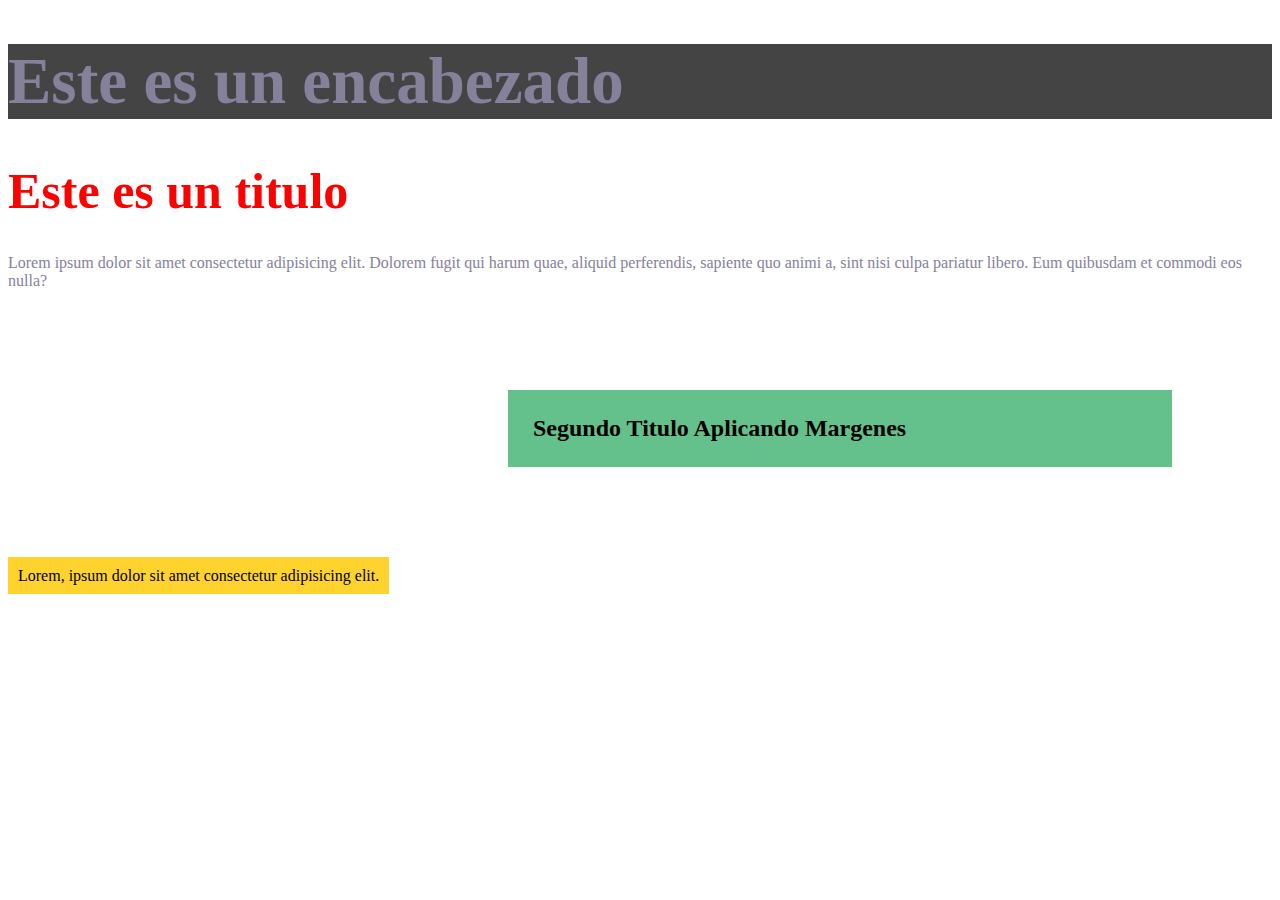
<file: Margenes_pading/index.html>
<!DOCTYPE html>
<html lang="en">
  <head>
    <meta charset="UTF-8" />
    <meta http-equiv="X-UA-Compatible" content="IE=edge" />
    <meta name="viewport" content="width=device-width, initial-scale=1.0" />
    <title>Margenes y Pading</title>
    <!-- <style> ---se puede dar formato al encaezado con esta etiqueta
        /* h1{
            color: blueviolet;
            font-size: 50px;
        } */
    </style> -->
    <link rel="stylesheet" href="estilos2.css" />
    <link rel="stylesheet" href="margenes-padding.css" />
    <!-- -- se puede dar formato con esta etiqueta llamando al archivo CSS -->
  </head>
  <body>
    <!-- <h1 style="color: blueviolet ;font-size: 25px">Este es un encabezado h1</h1> --se puede dar formato  directamente desde el h1  -->
    <h1 class="azul fondo tamano">Este es un encabezado</h1>
    <!--class se le puede dar diferntes formatos atraves de clases que pueden ser aplicadas en diferentes etiquetas-->
    <h1 id="Unico">Este es un titulo</h1>
    <!--id solo sirve para dar formato una unica etiqueta-->
    <p class="azul">
      Lorem ipsum dolor sit amet consectetur adipisicing elit. Dolorem fugit qui
      harum quae, aliquid perferendis, sapiente quo animi a, sint nisi culpa
      pariatur libero. Eum quibusdam et commodi eos nulla?
    </p>
    <h2>Segundo Titulo Aplicando Margenes</h2>
    <p2> Lorem, ipsum dolor sit amet consectetur adipisicing elit. </p2>
  </body>
</html>
</file>
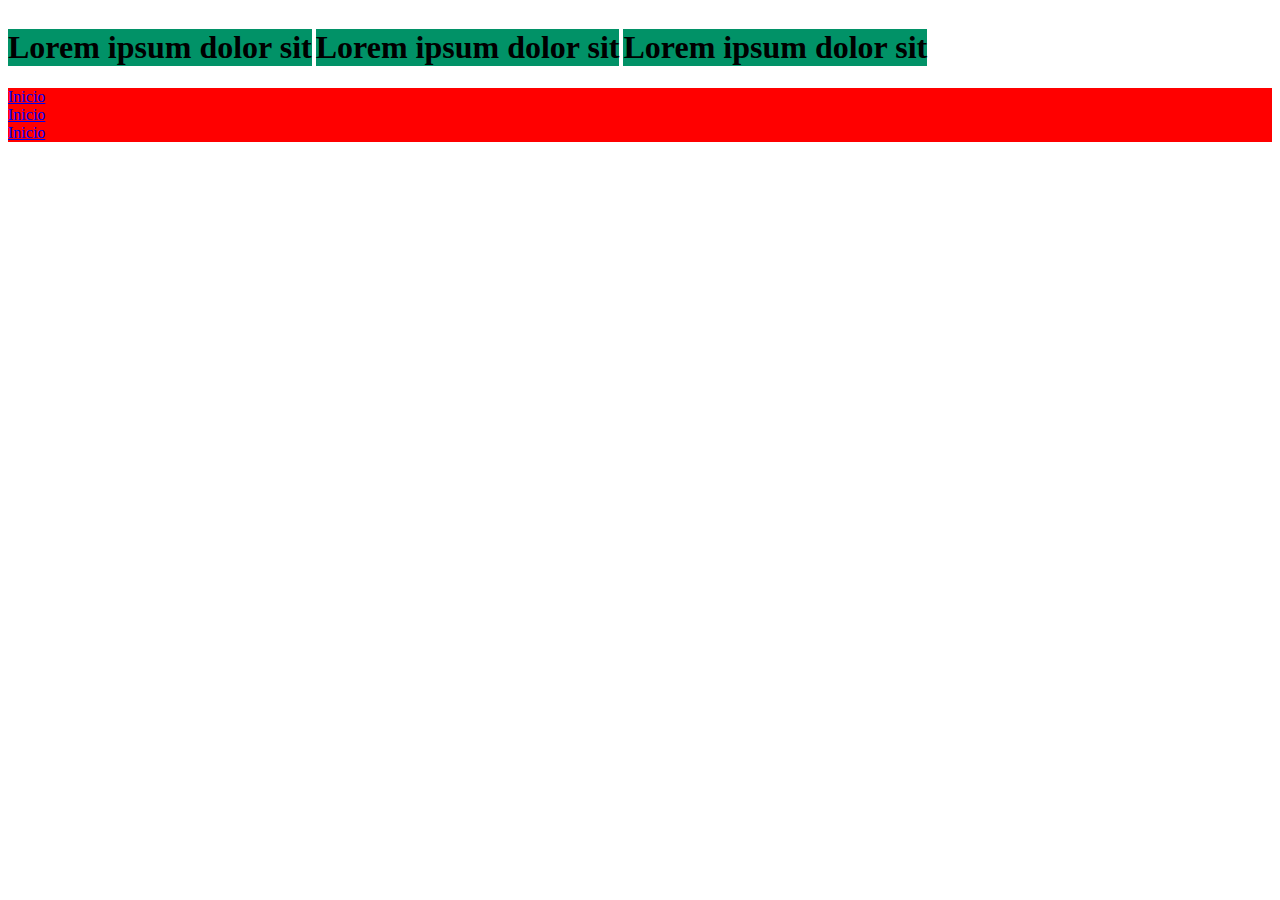
<file: Lesson1/Bloques.html>
<!DOCTYPE html>
<html lang="en">
  <head>
    <meta charset="UTF-8" />
    <meta http-equiv="X-UA-Compatible" content="IE=edge" />
    <meta name="viewport" content="width=device-width, initial-scale=1.0" />
    <title>Bloques</title>
    <link rel="stylesheet" href="CSS/Bloques.css" /> <!-- relacion con CSS -->
  </head>
  <body>
    <h1>Lorem ipsum dolor sit</h1>
    <h1>Lorem ipsum dolor sit</h1>
    <h1>Lorem ipsum dolor sit</h1>
    <div>
      <a href="#">Inicio</a>
      <a href="#">Inicio</a>
      <a href="#">Inicio</a>
    </div>
  </body>
</html>
</file>
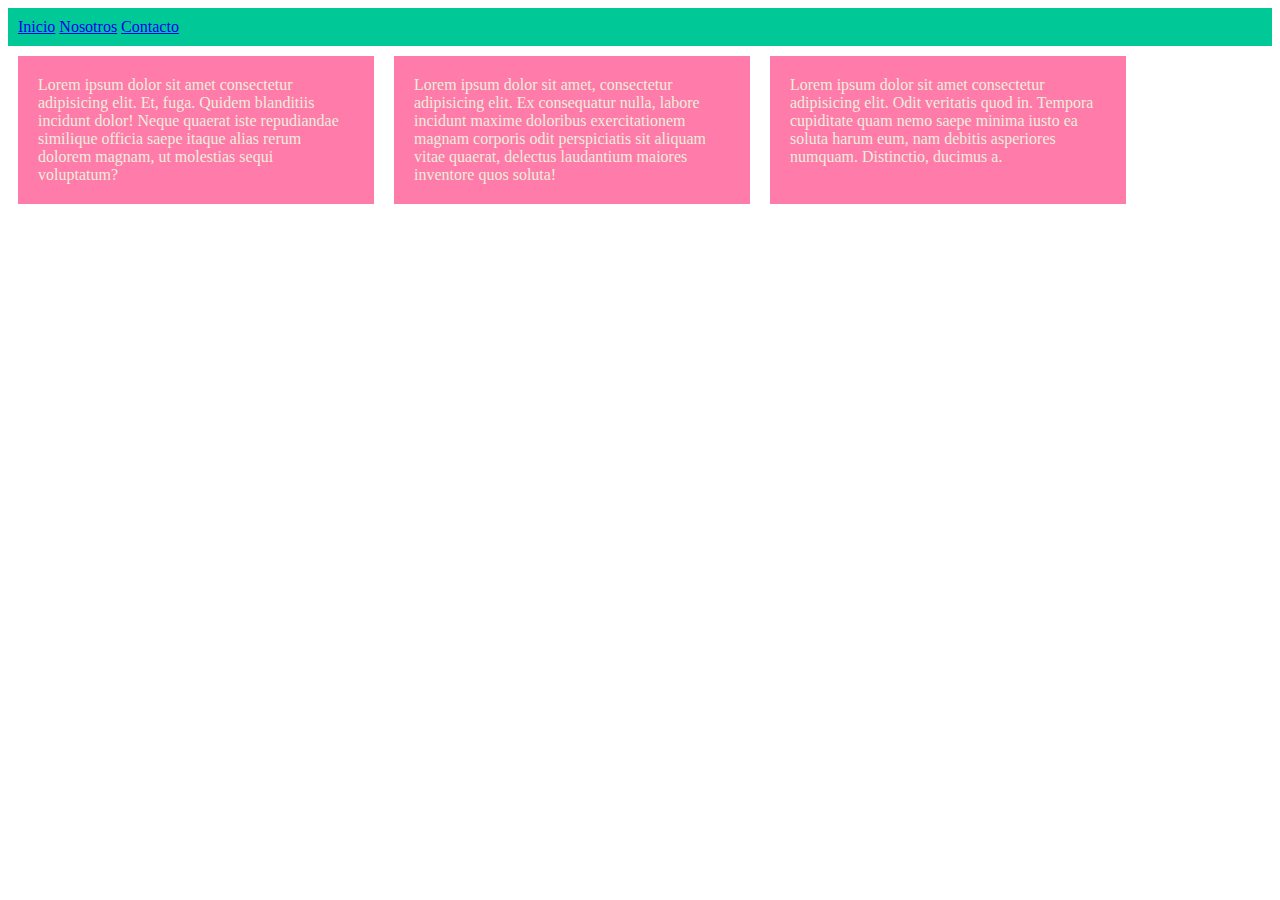
<file: Lesson1/Columnas.html>
<!DOCTYPE html>
<html lang="en">
  <head>
    <meta charset="UTF-8" />
    <meta http-equiv="X-UA-Compatible" content="IE=edge" />
    <meta name="viewport" content="width=device-width, initial-scale=1.0" />
    <title>Columnas</title>
    <link rel="stylesheet" href="CSS/Columnas.css" />
  </head>
  <body>
    <nav>
      <a href="#">Inicio</a>
      <a href="#">Nosotros</a>
      <a href="#">Contacto</a>
    </nav>

    <section class="padre"> <!-- con esta clase padre lo que hago es llevarla a CSS y la hago flex para dividirla en columnas -->
      <p class="columna">
        Lorem ipsum dolor sit amet consectetur adipisicing elit. Et, fuga.
        Quidem blanditiis incidunt dolor! Neque quaerat iste repudiandae
        similique officia saepe itaque alias rerum dolorem magnam, ut molestias
        sequi voluptatum?
      </p> 
      <p class="columna">
        Lorem ipsum dolor sit amet, consectetur adipisicing elit. Ex consequatur
        nulla, labore incidunt maxime doloribus exercitationem magnam corporis
        odit perspiciatis sit aliquam vitae quaerat, delectus laudantium maiores
        inventore quos soluta!
      </p>
      <p class="columna">
        Lorem ipsum dolor sit amet consectetur adipisicing elit. Odit veritatis
        quod in. Tempora cupiditate quam nemo saepe minima iusto ea soluta harum
        eum, nam debitis asperiores numquam. Distinctio, ducimus a.
      </p>
    <section>
  </body>
</html>
</file>
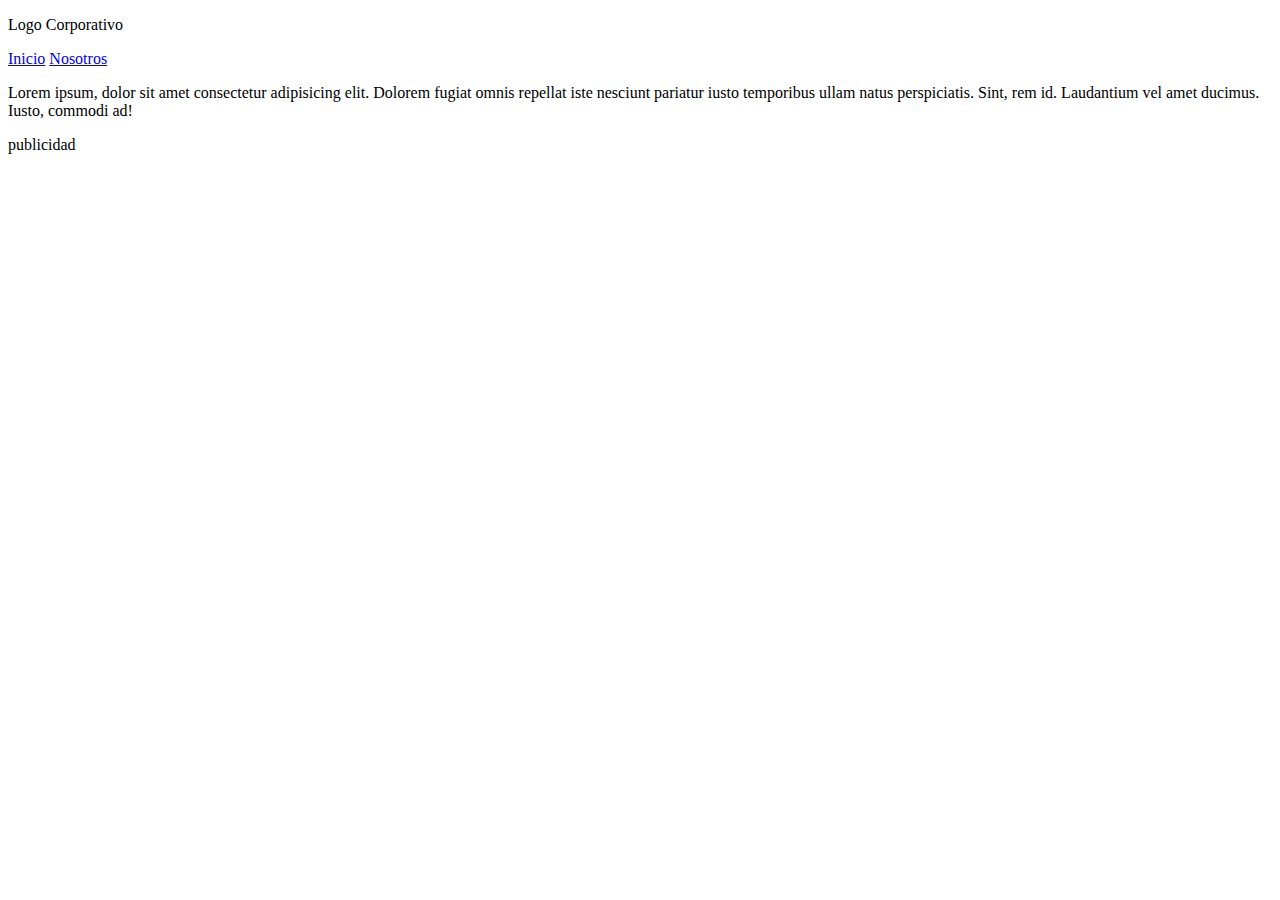
<file: Lesson1/semantica.html>
<!DOCTYPE html>
<html lang="en">
<head>
    <meta charset="UTF-8">
    <meta http-equiv="X-UA-Compatible" content="IE=edge">
    <meta name="viewport" content="width=device-width, initial-scale=1.0">
    <title>Document</title>
</head>
<body>
    <header>
        <p>Logo Corporativo</p>
    </header>
    <nav>
        <a href="#">Inicio</a>
        <a href="#">Nosotros</a>
    </nav>
    <section>
        <p>Lorem ipsum, dolor sit amet consectetur adipisicing elit. Dolorem fugiat omnis repellat iste nesciunt pariatur iusto temporibus ullam natus perspiciatis. Sint, rem id. Laudantium vel amet ducimus. Iusto, commodi ad!</p>
    </section>
    <aside>
        <p>publicidad</p>
    </aside>
</body>
</html>
</file>
<file: Margenes_pading/estilos2.css>
h1{
    color: blueviolet;
    font-size: 50px;
}
#Unico{
    color: red;
    font-size: 50px;/* tamaño de la fuente */
}
.azul{
    color: rgb(134, 129, 154);
}
.fondo{
    background:#444;
}
.tamano{
    font-size: 65px;
}
</file>
<file: Margenes_pading/margenes-padding.css>
/* el margin es un margen externo */
h2 {
  background: #65c18c;
  /* margin-left: 100px; 
    margin-bottom: 50px; */
  /* margin:  100px; */
  /* margin: 200px 100px; */
  margin: 100px 100px 100px 500px; /* margenes o espacios de ambos lados arriba derecha abajo izquierda */
  padding: 25px; /* sirve para dar tamaño a los margenes interiores */
}
/* el pading es un margen interno */
p2 {
  background: #ffd32d;
  padding: 10px;
}
</file>
<file: Lesson1/CSS/Bloques.css>
h1{
    background : #019267 ;
    display: inline-block; 
    /* el inline-block convierte los elementos de  linea en bloques */
}
a{
    background : red;
    display: block;
    /* el inline-block convierte loselementos de bloques en linea */
    
}
</file>
<file: Lesson1/CSS/Columnas.css>
nav{
    background: #00C897;
    padding: 10px;
}
.columna{
    background: #FF7BA9;
    color: #EEEDDE;
    padding: 20px;/* margen del fondo interior */
    width: 25%;
    margin: 10px;
}
.padre{
    display: flex; /* este el momento en que con el flex divido los parrafos en columna */
}
</file>
